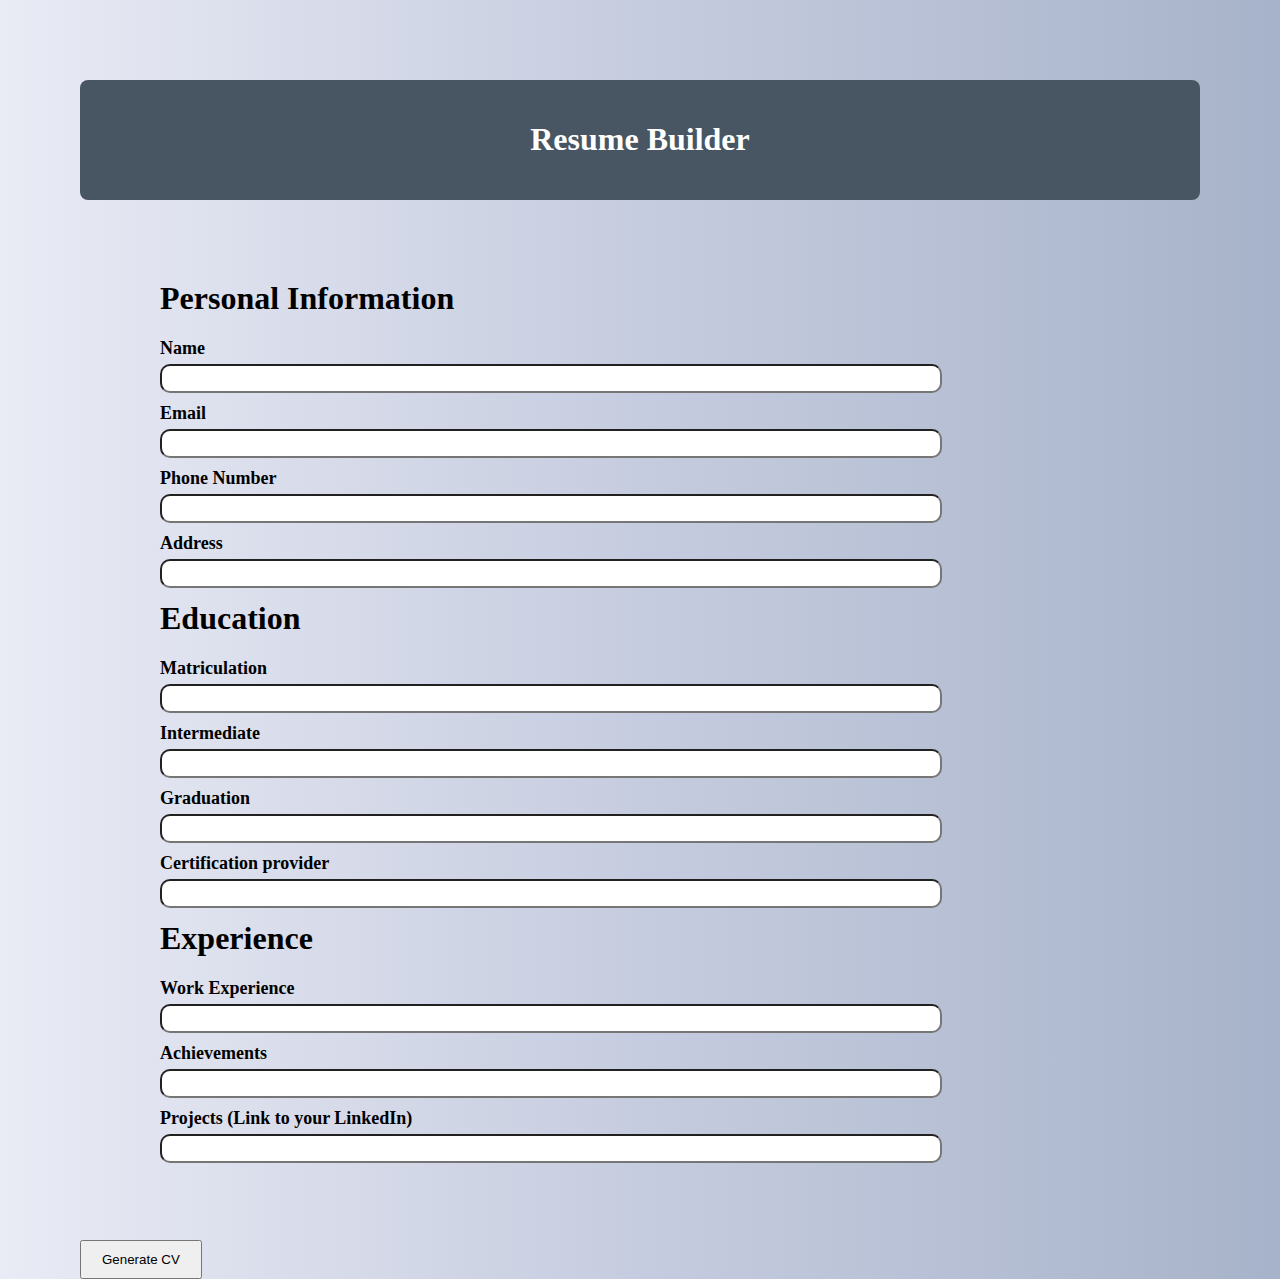
<file: index.html>
<!DOCTYPE html>
<html lang="en">
<head>
    <meta charset="UTF-8">
    <meta name="viewport" content="width=device-width, initial-scale=1.0">
    <title>CV Maker</title>
    <link rel="stylesheet" href="style.css">
</head>
<body>
    <header><h1>Resume Builder</h1></header>

    <form id="cvForm">
        <div class="back">
            <h1>Personal Information</h1>
            <label>Name</label>
            <input type="text" id="name" required name="name">
            <label>Email</label>
            <input type="email" id="email" name="email" required>
            <label>Phone Number</label>
            <input type="number" id="number" name="number" required>
            <label>Address</label>
            <input type="text" id="address" name="address" required>
        </div>

        <div class="back">
            <h1>Education</h1>
            <label>Matriculation</label>
            <input type="text" id="school" name="school" required>
            <label>Intermediate</label>
            <input type="text" id="college" name="college" required>
            <label>Graduation</label>
            <input type="text" id="University" name="University" required>
            <label>Certification provider</label>
            <input type="text" id="Certification" name="Certification">
        </div>

        <div>
            <h1>Experience</h1>
            <label>Work Experience</label>
            <input type="text" id="work" name="work" required>
            <label>Achievements</label>
            <input type="text" id="Achievements" name="Achievements" required>
            <label>Projects (Link to your LinkedIn)</label>
            <input type="text" id="LinkedIn" name="LinkedIn" required>
        </div>

        <button type="button" onclick="generatePreview()">Generate CV</button>
    </form>

    <footer></footer>
    <script src="script.js"></script>
</body>
</html>
</file>
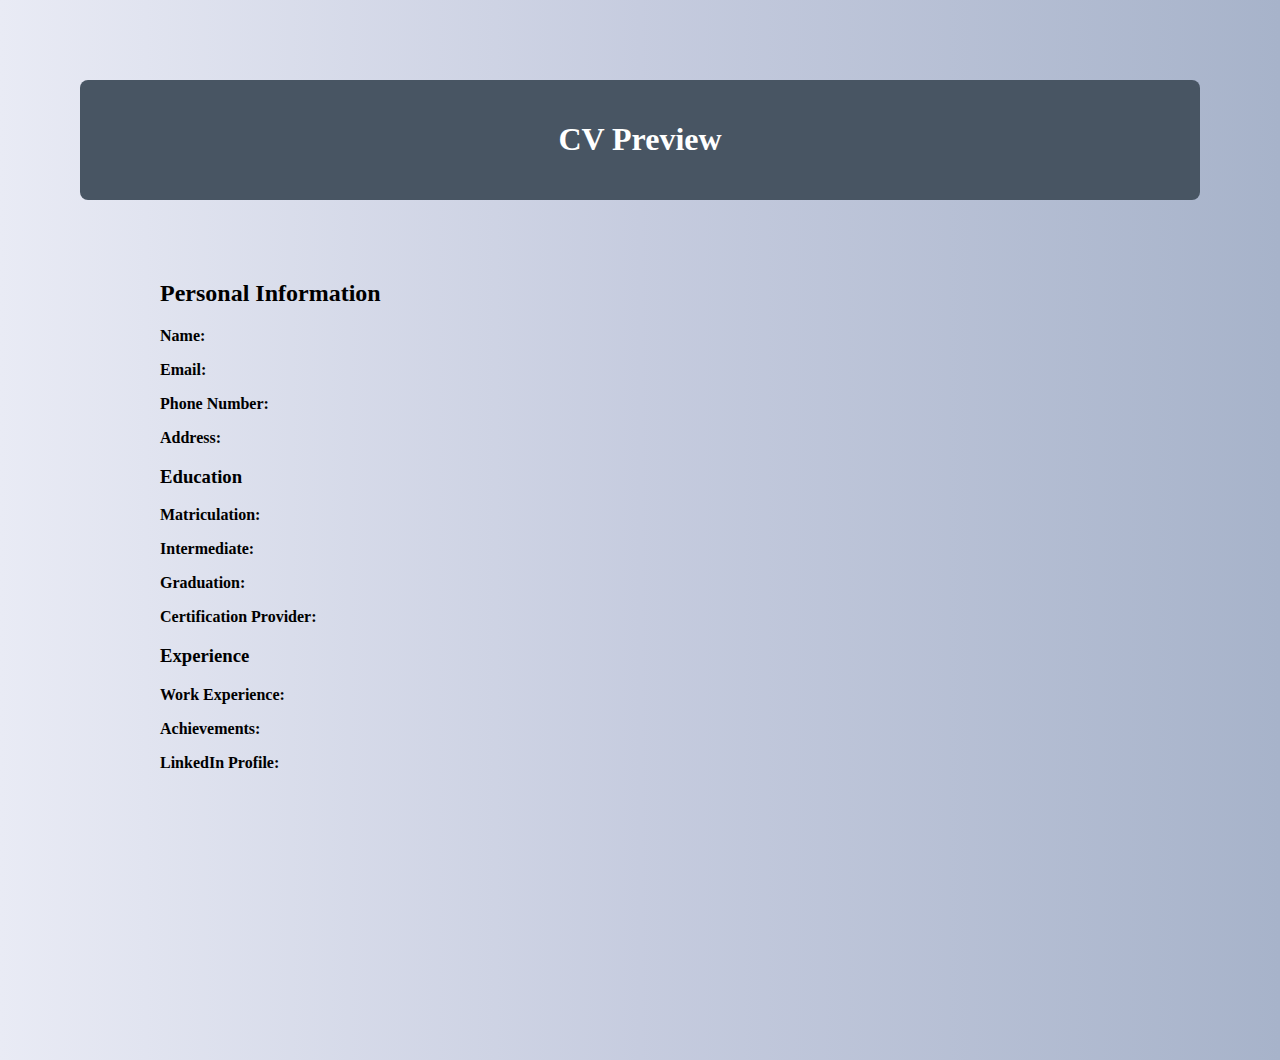
<file: preview.html>
<!DOCTYPE html>
<html lang="en">
<head>
    <meta charset="UTF-8">
    <meta name="viewport" content="width=device-width, initial-scale=1.0">
    <title>CV Preview</title>
    <link rel="stylesheet" href="style.css">
</head>
<body>
    <header><h1>CV Preview</h1></header>

    <div id="cvPreview">
        <h2>Personal Information</h2>
        <p><strong>Name:</strong> <span id="previewName"></span></p>
        <p><strong>Email:</strong> <span id="previewEmail"></span></p>
        <p><strong>Phone Number:</strong> <span id="previewNumber"></span></p>
        <p><strong>Address:</strong> <span id="previewAddress"></span></p>

        <h3>Education</h3>
        <p><strong>Matriculation:</strong> <span id="previewSchool"></span></p>
        <p><strong>Intermediate:</strong> <span id="previewCollege"></span></p>
        <p><strong>Graduation:</strong> <span id="previewUniversity"></span></p>
        <p><strong>Certification Provider:</strong> <span id="previewCertification"></span></p>

        <h3>Experience</h3>
        <p><strong>Work Experience:</strong> <span id="previewWork"></span></p>
        <p><strong>Achievements:</strong> <span id="previewAchievements"></span></p>
        <p><strong>LinkedIn Profile:</strong> <span id="previewLinkedIn"></span></p>
    </div>

    <script src="preview.js"></script>
</body>
</html>
</file>
<file: style.css>
.form-group {
    margin-bottom: 15px; 
}

div {
    margin-bottom: 20px; 
    height: 15rem;
    margin: 5rem;
   
}


label {
    display: block;
    margin-bottom: 5px; 
}


input {
    width: 80% ;
    padding: 5px;
    margin-bottom: 10px;
    border-radius: 10px;
}

button {
    padding: 10px 20px;
}
body {
background: linear-gradient(90deg, rgb(233, 235, 245) 0%, rgb(198, 204, 223) 50%, rgb(167, 179, 202) 100%);

    display:flexbox;
    justify-content: center;
    align-items: center;
    height: 100vh;
    margin: 5rem;



}
/* header{
    justify-content: center;
    

    margin: 5rem;
    background-color: #f5f5f5; 
} */
header {
    background-color: rgb(72, 85, 99);
    text-align: center;
    padding: 20px;
    color: white;
    border-radius: 8px;
    margin-bottom: 20px;}

    label {
        font-weight: bold;
        font-size: 18px; 
    }
</file>
